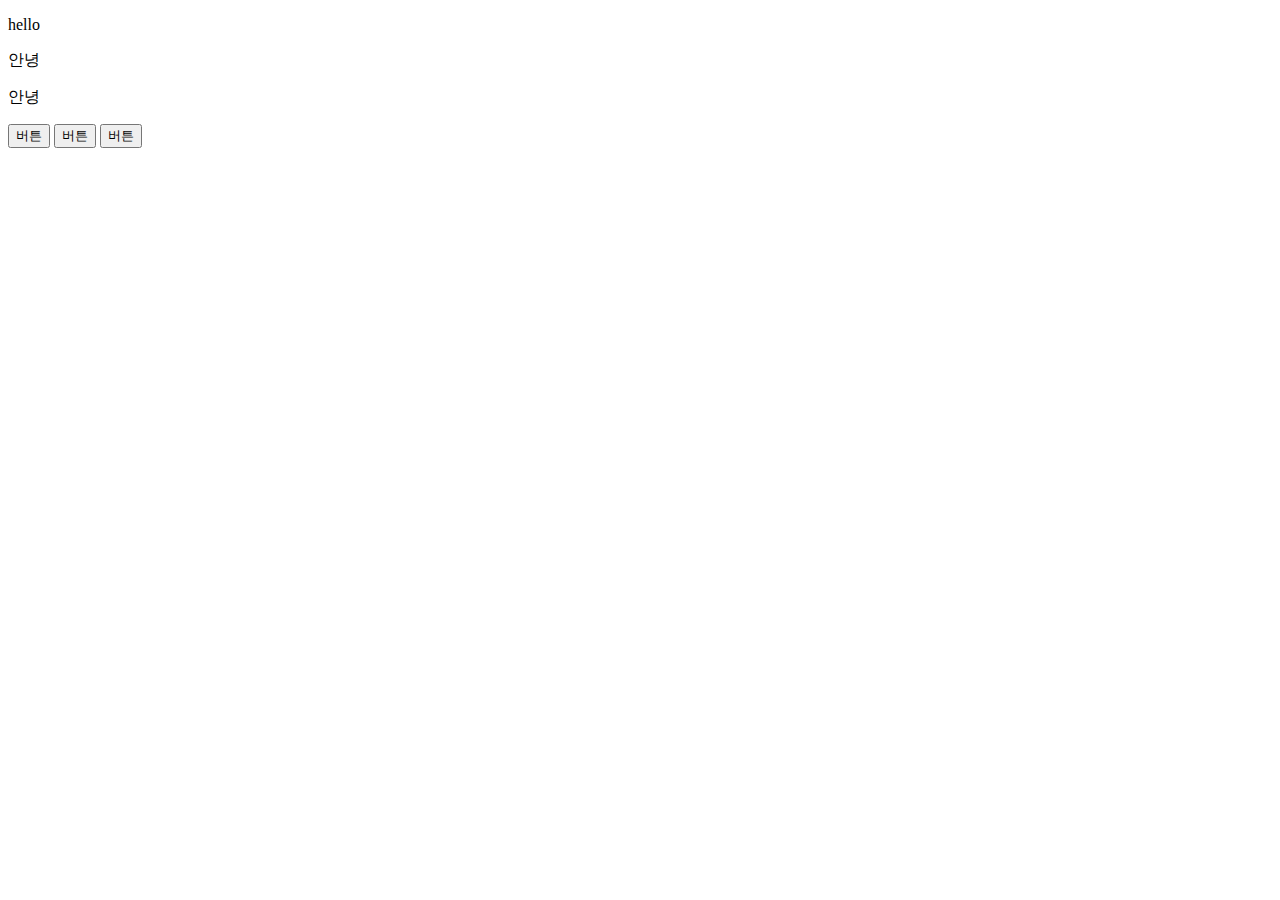
<file: lecture02/index.html>
<!DOCTYPE html>
<html lang="en">
<head>
    <meta charset="UTF-8">
    <meta http-equiv="X-UA-Compatible" content="IE=edge">
    <meta name="viewport" content="width=device-width, initial-scale=1.0">
    <title>Document</title>
</head>
<script
src="https://code.jquery.com/jquery-3.6.0.min.js"
integrity="sha256-/xUj+3OJU5yExlq6GSYGSHk7tPXikynS7ogEvDej/m4="
crossorigin="anonymous"></script>
<body>
    <p class="greeting">안녕하세요</p>
    <p class="greeting">안녕하세요</p>
    <p class="greeting">안녕하세요</p>

    <button class="btn">버튼</button>
    <button class="btn">버튼</button>
    <button class="btn">버튼</button>
</body>
<script>
    //vanilla javascript는 전부 다 써줘야 한다 하나하나 씩 해줘야 한다
    //document.getElementsByClassName('greeting')[0].innerHTML = '안녕';

    //jquery는 일단 간략하게 쓸수있고
    //여러가지를 한번에 변경할수있다는 장점이 있다
    $('.greeting').html('안녕');

    //한가지만 변경하고 싶다면 eq를 사용해서 만들면 된다
    $('.greeting').eq(0).html('hello');

    //document.getElementsByClassName('btn')[0].addEventListener();
    //document.getElementsByClassName('btn')[1].addEventListener();
    //document.getElementsByClassName('btn')[2].addEventListener();
    
    //jquery는 이벤트 리스너를 많이 사용하고 싶을때 이렇게 태그를 하나 더 추가할수있다
    $('.btn').on('click','h4',function(){
        console.log('hello');
    })

    document.getElementsByClassName('btn')[0].addEventListener('click',function(){
        document.getElementsByClassName('greeting')[0].style.display = 'none';
    });

    $('.btn').on('click',function(){
        $('.greeting').slideUp();
    });

    $('.btn').eq(1).on('click',function(){
        $('.greeting').slideDown();
    });

</script>
</html>
</file>
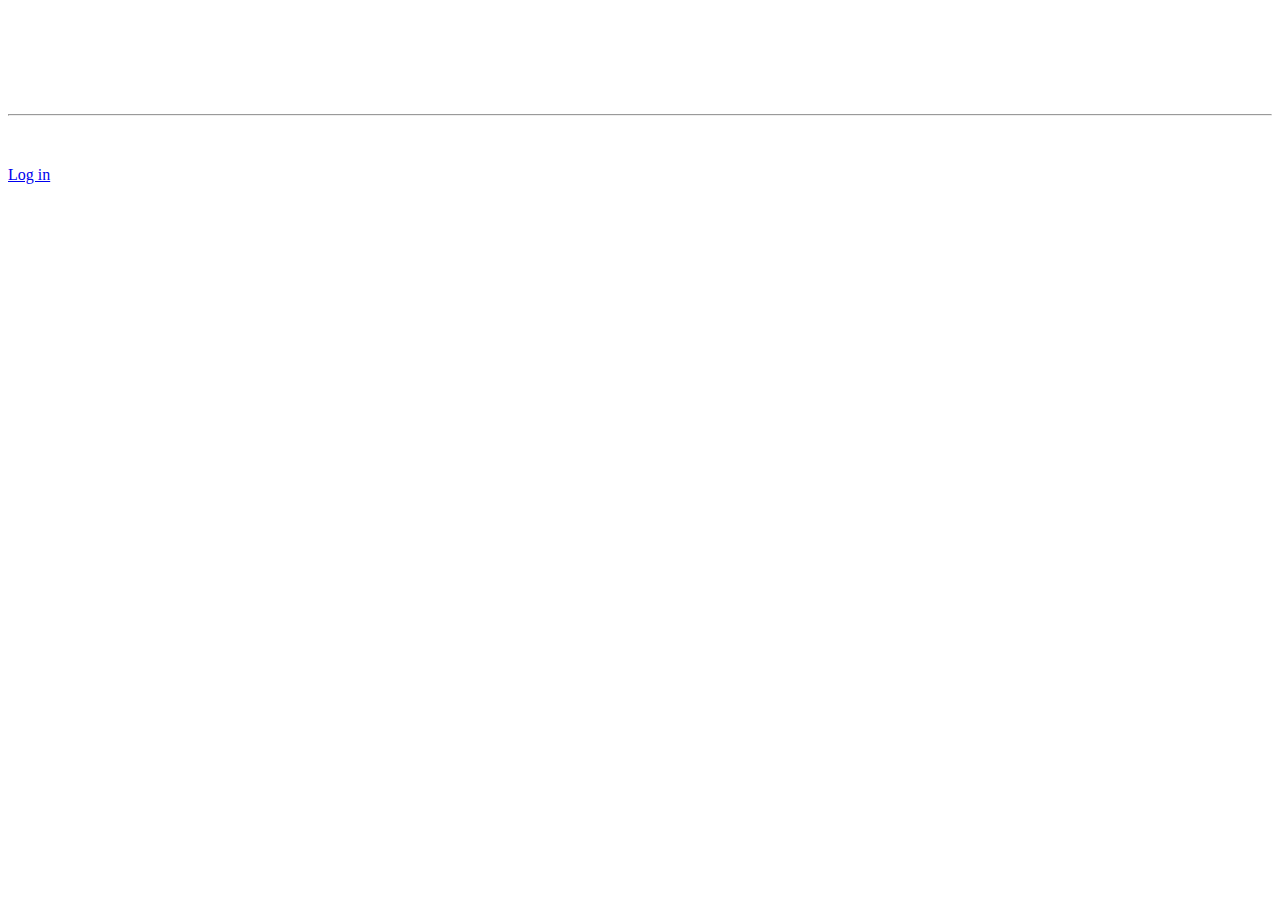
<file: lecture03/index.html>
<!doctype html>
<html lang="en">
  <head>
    <!-- Required meta tags -->
    <meta charset="utf-8">
    <meta name="viewport" content="width=device-width, initial-scale=1">

    <!-- Bootstrap CSS -->
    <link href="https://cdn.jsdelivr.net/npm/bootstrap@5.1.3/dist/css/bootstrap.min.css" rel="stylesheet" integrity="sha384-1BmE4kWBq78iYhFldvKuhfTAU6auU8tT94WrHftjDbrCEXSU1oBoqyl2QvZ6jIW3" crossorigin="anonymous">
    <link rel="stylesheet" href="main.css">
    <title>Hello, world!</title>
  </head>
  <script
    src="https://code.jquery.com/jquery-3.6.0.min.js"
    integrity="sha256-/xUj+3OJU5yExlq6GSYGSHk7tPXikynS7ogEvDej/m4="
    crossorigin="anonymous"
  ></script>
  <body>
    <!--모달창은 항상 맨위에 올린다-->
    <div class="black-background">
        <div class="white-background">
            <p>로그인 하세요</p>
        </div>
    </div>
    
    <div class="jumbotron main-background">
        <h1 class="display-4">Shirts Studio</h1>
        <p class="lead">This is a simple hero unit, a simple jumbotron-style component for calling extra attention to featured content or information.</p>
        <hr class="my-4">
        <p>It uses utility classes for typography and spacing to space content out within the larger container.</p>
        <a class="btn btn-primary btn-lg" href="#" role="button">Log in</a>
      </div>


    <!-- Optional JavaScript; choose one of the two! -->

    <!-- Option 1: Bootstrap Bundle with Popper -->
    <script src="https://cdn.jsdelivr.net/npm/bootstrap@5.1.3/dist/js/bootstrap.bundle.min.js" integrity="sha384-ka7Sk0Gln4gmtz2MlQnikT1wXgYsOg+OMhuP+IlRH9sENBO0LRn5q+8nbTov4+1p" crossorigin="anonymous"></script>

    <!-- Option 2: Separate Popper and Bootstrap JS -->
    <!--
    <script src="https://cdn.jsdelivr.net/npm/@popperjs/core@2.10.2/dist/umd/popper.min.js" integrity="sha384-7+zCNj/IqJ95wo16oMtfsKbZ9ccEh31eOz1HGyDuCQ6wgnyJNSYdrPa03rtR1zdB" crossorigin="anonymous"></script>
    <script src="https://cdn.jsdelivr.net/npm/bootstrap@5.1.3/dist/js/bootstrap.min.js" integrity="sha384-QJHtvGhmr9XOIpI6YVutG+2QOK9T+ZnN4kzFN1RtK3zEFEIsxhlmWl5/YESvpZ13" crossorigin="anonymous"></script>
    -->
  </body>
<script>
    $('.btn').on('click',function(){
        $('.black-background').show();
    });

// 궁금한점 바깥부분을 클릭하면 꺼질수있도록 만드는것 어떻게 할까?
// 현재 레이아웃이 이상함 고칠 필요가 있다
    $('.black-background').on('click',function(e){
        var $target = $(e.target);
        var $whiteBox = $target.hasClass('white-background')
        console.log($whiteBox);
        if(!$whiteBox){
            $('.black-background').hide();
        }
     });

</script>

</html>
</file>
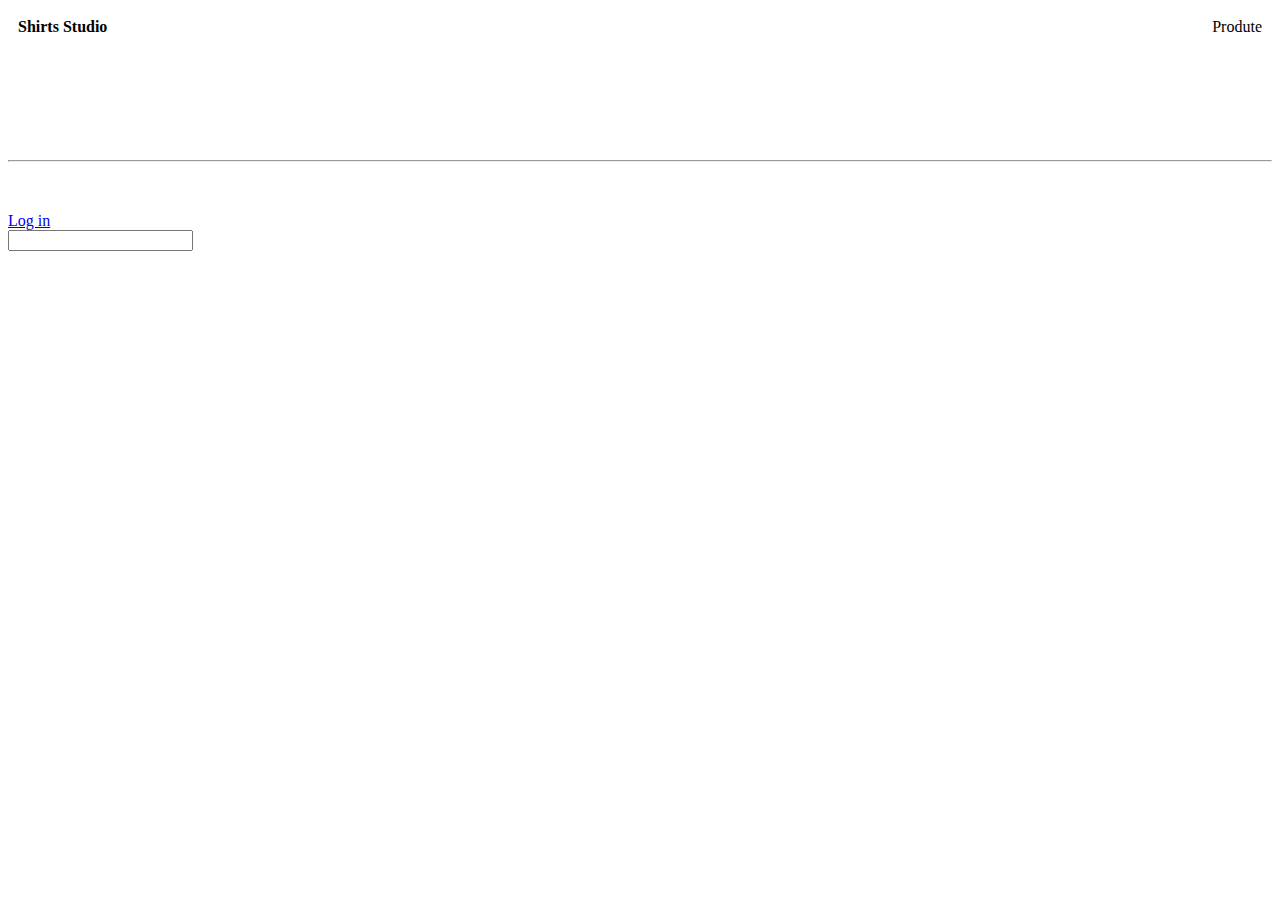
<file: lecture04/index.html>
<!doctype html>
<html lang="en">
  <head>
    <!-- Required meta tags -->
    <meta charset="utf-8">
    <meta name="viewport" content="width=device-width, initial-scale=1">

    <!-- Bootstrap CSS -->
    <link href="https://cdn.jsdelivr.net/npm/bootstrap@5.1.3/dist/css/bootstrap.min.css" rel="stylesheet" integrity="sha384-1BmE4kWBq78iYhFldvKuhfTAU6auU8tT94WrHftjDbrCEXSU1oBoqyl2QvZ6jIW3" crossorigin="anonymous">
    <link rel="stylesheet" href="main.css">
    <title>Hello, world!</title>
  </head>
  <script
    src="https://code.jquery.com/jquery-3.6.0.min.js"
    integrity="sha256-/xUj+3OJU5yExlq6GSYGSHk7tPXikynS7ogEvDej/m4="
    crossorigin="anonymous"
  ></script>
  <body>
    <!--모달창은 항상 맨위에 올린다-->
    <div class="black-background">
        <div class="white-background">
            <p>로그인 하세요</p>
        </div>
    </div>
    
    <div class="nav-menu">
      <h4 style="margin:0">Shirts Studio</h4>
      <a id="nav-sub-button">Produte</a>
    </div>
    <ul class="list-group nav-sub">
      <li class="list-group-item">Outer</li>
      <li class="list-group-item">Innerwear</li>
      <li class="list-group-item">Shrits</li>
    </ul>


    <div class="jumbotron main-background">
        <h1 class="display-4">Shirts Studio</h1>
        <p class="lead">This is a simple hero unit, a simple jumbotron-style component for calling extra attention to featured content or information.</p>
        <hr class="my-4">
        <p>It uses utility classes for typography and spacing to space content out within the larger container.</p>
        <a class="btn btn-primary btn-lg" href="#" role="button">Log in</a>
      </div>
      <form>
        <input id="test-input" type="text" />
      </form>

    <!-- Optional JavaScript; choose one of the two! -->

    <!-- Option 1: Bootstrap Bundle with Popper -->
    <script src="https://cdn.jsdelivr.net/npm/bootstrap@5.1.3/dist/js/bootstrap.bundle.min.js" integrity="sha384-ka7Sk0Gln4gmtz2MlQnikT1wXgYsOg+OMhuP+IlRH9sENBO0LRn5q+8nbTov4+1p" crossorigin="anonymous"></script>

    <!-- Option 2: Separate Popper and Bootstrap JS -->
    <!--
    <script src="https://cdn.jsdelivr.net/npm/@popperjs/core@2.10.2/dist/umd/popper.min.js" integrity="sha384-7+zCNj/IqJ95wo16oMtfsKbZ9ccEh31eOz1HGyDuCQ6wgnyJNSYdrPa03rtR1zdB" crossorigin="anonymous"></script>
    <script src="https://cdn.jsdelivr.net/npm/bootstrap@5.1.3/dist/js/bootstrap.min.js" integrity="sha384-QJHtvGhmr9XOIpI6YVutG+2QOK9T+ZnN4kzFN1RtK3zEFEIsxhlmWl5/YESvpZ13" crossorigin="anonymous"></script>
    -->
  </body>
<script>

 

   

   // slidDown & slideUp 을 slideToggle 을 사용해서 만들수있다
   // fadeOut & fadeIn을 fadeToggle을 사용해서 만들수있따
   // show & hide을 toggle을 사용해서 만들수있다

   //javscript는 value를 사용하면 된다
   $('.btn').on('click',function(){
    var inputValue = $('#test-input').val();
    if(inputValue === "안녕") {
      $('.black-background').fadeIn();
    }
    });

    $('#nav-sub-button').click(function(){
      $('.nav-sub').slideToggle();
    });



</script>

</html>
</file>
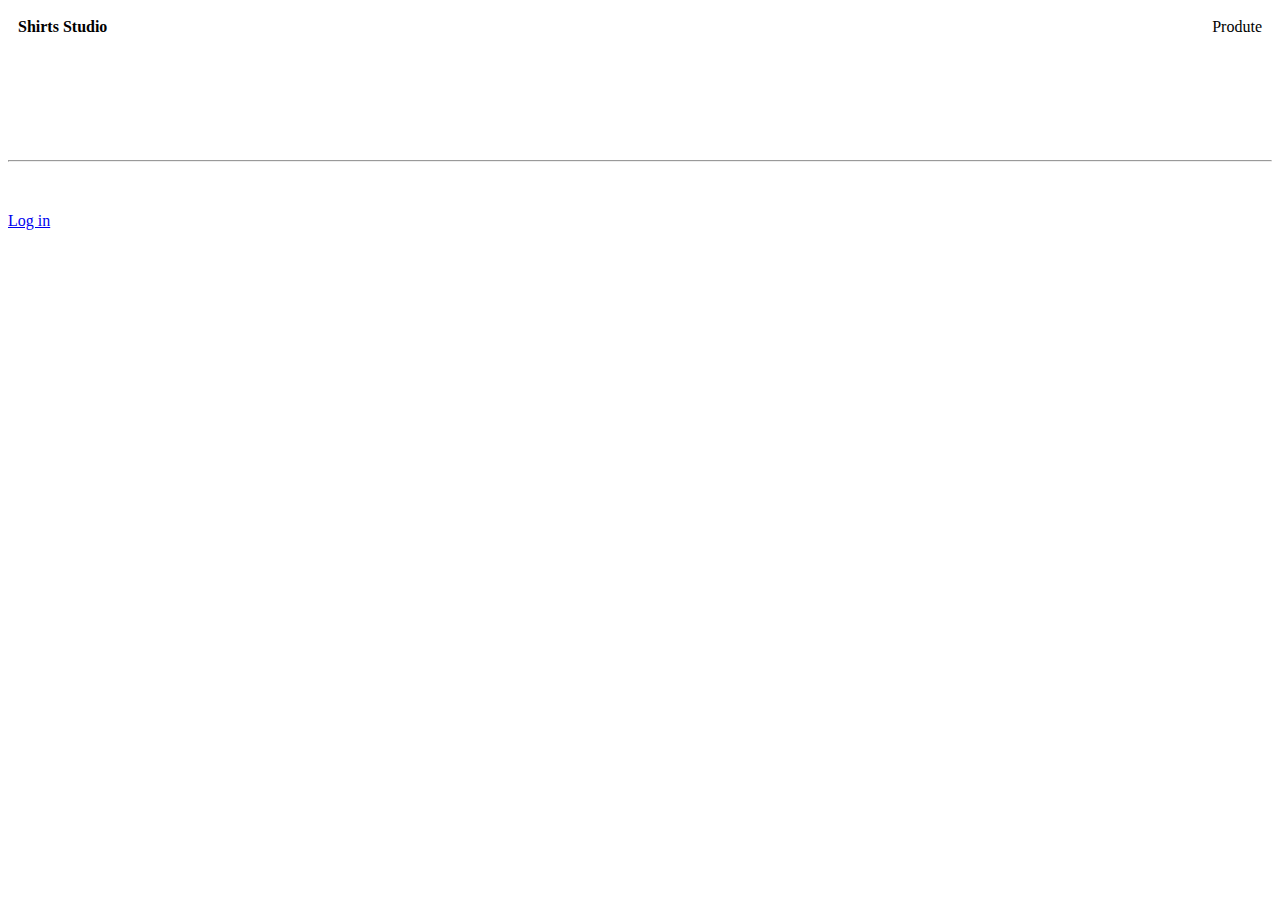
<file: lecture05/index.html>
<!doctype html>
<html lang="en">
  <head>
    <!-- Required meta tags -->
    <meta charset="utf-8">
    <meta name="viewport" content="width=device-width, initial-scale=1">

    <!-- Bootstrap CSS -->
    <link href="https://cdn.jsdelivr.net/npm/bootstrap@5.1.3/dist/css/bootstrap.min.css" rel="stylesheet" integrity="sha384-1BmE4kWBq78iYhFldvKuhfTAU6auU8tT94WrHftjDbrCEXSU1oBoqyl2QvZ6jIW3" crossorigin="anonymous">
    <link rel="stylesheet" href="main.css">
    <title>Hello, world!</title>
  </head>
  <script
    src="https://code.jquery.com/jquery-3.6.0.min.js"
    integrity="sha256-/xUj+3OJU5yExlq6GSYGSHk7tPXikynS7ogEvDej/m4="
    crossorigin="anonymous"
  ></script>
  <body>
    <!--모달창은 항상 맨위에 올린다-->
    <div class="black-background">
        <div class="white-background">
            <p>로그인 하세요</p>
        </div>
    </div>
    
    <div class="nav-menu">
      <h4 style="margin:0">Shirts Studio</h4>
      <a id="nav-sub-button">Produte</a>
    </div>
    <ul class="list-group nav-sub">
      <li class="list-group-item">Outer</li>
      <li class="list-group-item">Innerwear</li>
      <li class="list-group-item">Shrits</li>
    </ul>


    <div class="jumbotron main-background">
        <h1 class="display-4">Shirts Studio</h1>
        <p class="lead">This is a simple hero unit, a simple jumbotron-style component for calling extra attention to featured content or information.</p>
        <hr class="my-4">
        <p>It uses utility classes for typography and spacing to space content out within the larger container.</p>
        <a class="btn btn-primary btn-lg" href="#" role="button">Log in</a>
      </div>


    <!-- Optional JavaScript; choose one of the two! -->

    <!-- Option 1: Bootstrap Bundle with Popper -->
    <script src="https://cdn.jsdelivr.net/npm/bootstrap@5.1.3/dist/js/bootstrap.bundle.min.js" integrity="sha384-ka7Sk0Gln4gmtz2MlQnikT1wXgYsOg+OMhuP+IlRH9sENBO0LRn5q+8nbTov4+1p" crossorigin="anonymous"></script>

    <!-- Option 2: Separate Popper and Bootstrap JS -->
    <!--
    <script src="https://cdn.jsdelivr.net/npm/@popperjs/core@2.10.2/dist/umd/popper.min.js" integrity="sha384-7+zCNj/IqJ95wo16oMtfsKbZ9ccEh31eOz1HGyDuCQ6wgnyJNSYdrPa03rtR1zdB" crossorigin="anonymous"></script>
    <script src="https://cdn.jsdelivr.net/npm/bootstrap@5.1.3/dist/js/bootstrap.min.js" integrity="sha384-QJHtvGhmr9XOIpI6YVutG+2QOK9T+ZnN4kzFN1RtK3zEFEIsxhlmWl5/YESvpZ13" crossorigin="anonymous"></script>
    -->
  </body>
<script>
   // slidDown & slideUp 을 slideToggle 을 사용해서 만들수있다
   // fadeOut & fadeIn을 fadeToggle을 사용해서 만들수있따
   // show & hide을 toggle을 사용해서 만들수있다
    $('.btn').on('click',function(){
        $('.black-background').fadeIn();
    });

    $('#nav-sub-button').click(function(){
      $('.nav-sub').slideToggle();
    });



</script>

</html>
</file>
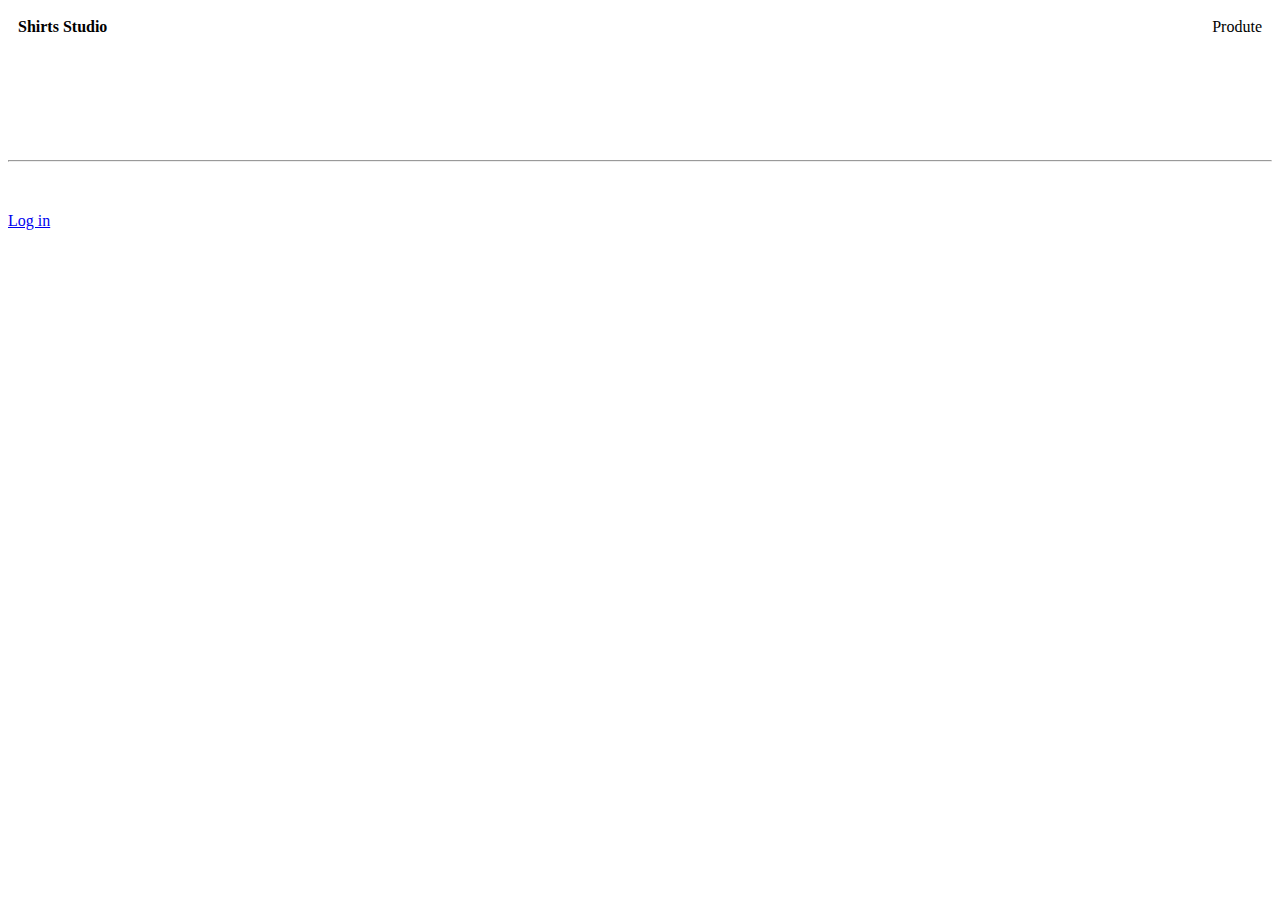
<file: lecture06/index.html>
<!doctype html>
<html lang="en">
  <head>
    <!-- Required meta tags -->
    <meta charset="utf-8">
    <meta name="viewport" content="width=device-width, initial-scale=1">

    <!-- Bootstrap CSS -->
    <link href="https://cdn.jsdelivr.net/npm/bootstrap@5.1.3/dist/css/bootstrap.min.css" rel="stylesheet" integrity="sha384-1BmE4kWBq78iYhFldvKuhfTAU6auU8tT94WrHftjDbrCEXSU1oBoqyl2QvZ6jIW3" crossorigin="anonymous">
    <link rel="stylesheet" href="main.css">
    <title>Hello, world!</title>
  </head>
  <script
    src="https://code.jquery.com/jquery-3.6.0.min.js"
    integrity="sha256-/xUj+3OJU5yExlq6GSYGSHk7tPXikynS7ogEvDej/m4="
    crossorigin="anonymous"
  ></script>
  <body>
    <!--모달창은 항상 맨위에 올린다-->   
    <div class="black-background">
        <div class="white-background">
          <p>로그인 하세요</p>
          <form action="login.php">
            <div class="form-group">
              <input type="email" class="form-control" placeholder="Email" id="email">
            </div>
            <div class="form-group">
              <input type="password" class="form-control" placeholder="Password">
            </div>
            <button type="submit" class="btn btn-primary">전송</button>
            <button type="button" class="btn btn-second">닫기</button>
          </form>
        </div>
  </div>
   
    
    <div class="nav-menu">
      <h4 style="margin:0">Shirts Studio</h4>
      <a id="nav-sub-button">Produte</a>
    </div>
    <ul class="list-group nav-sub">
      <li class="list-group-item">Outer</li>
      <li class="list-group-item">Innerwear</li>
      <li class="list-group-item">Shrits</li>
    </ul>


    <div class="jumbotron main-background">
        <h1 class="display-4">Shirts Studio</h1>
        <p class="lead">This is a simple hero unit, a simple jumbotron-style component for calling extra attention to featured content or information.</p>
        <hr class="my-4">
        <p>It uses utility classes for typography and spacing to space content out within the larger container.</p>
        <a class="btn btn-primary btn-lg" href="#" role="button">Log in</a>
      </div>


    <!-- Optional JavaScript; choose one of the two! -->

    <!-- Option 1: Bootstrap Bundle with Popper -->
    <script src="https://cdn.jsdelivr.net/npm/bootstrap@5.1.3/dist/js/bootstrap.bundle.min.js" integrity="sha384-ka7Sk0Gln4gmtz2MlQnikT1wXgYsOg+OMhuP+IlRH9sENBO0LRn5q+8nbTov4+1p" crossorigin="anonymous"></script>

    <!-- Option 2: Separate Popper and Bootstrap JS -->
    <!--
    <script src="https://cdn.jsdelivr.net/npm/@popperjs/core@2.10.2/dist/umd/popper.min.js" integrity="sha384-7+zCNj/IqJ95wo16oMtfsKbZ9ccEh31eOz1HGyDuCQ6wgnyJNSYdrPa03rtR1zdB" crossorigin="anonymous"></script>
    <script src="https://cdn.jsdelivr.net/npm/bootstrap@5.1.3/dist/js/bootstrap.min.js" integrity="sha384-QJHtvGhmr9XOIpI6YVutG+2QOK9T+ZnN4kzFN1RtK3zEFEIsxhlmWl5/YESvpZ13" crossorigin="anonymous"></script>
    -->
  </body>
<script>
 

  $('form').on('submit',function(e){
      //폼이 전송될때 
      //만약에 이메일 input에 입력된 값이 빈칸인 경우
      //폼의 전송을 막음, 안내문 띄움
      e.preventDefault();
      let value = $('.form-control').val();
      if(value === ''){
        alert('값이 없습니다');
      } else {
        alert('thank you!');
      }
  }); 
 



   // slidDown & slideUp 을 slideToggle 을 사용해서 만들수있다
   // fadeOut & fadeIn을 fadeToggle을 사용해서 만들수있따
   // show & hide을 toggle을 사용해서 만들수있다
    $('.btn').on('click',function(){
        $('.black-background').fadeIn();
    });

    $('#nav-sub-button').click(function(){
      $('.nav-sub').slideToggle();
    });



</script>

</html>
</file>
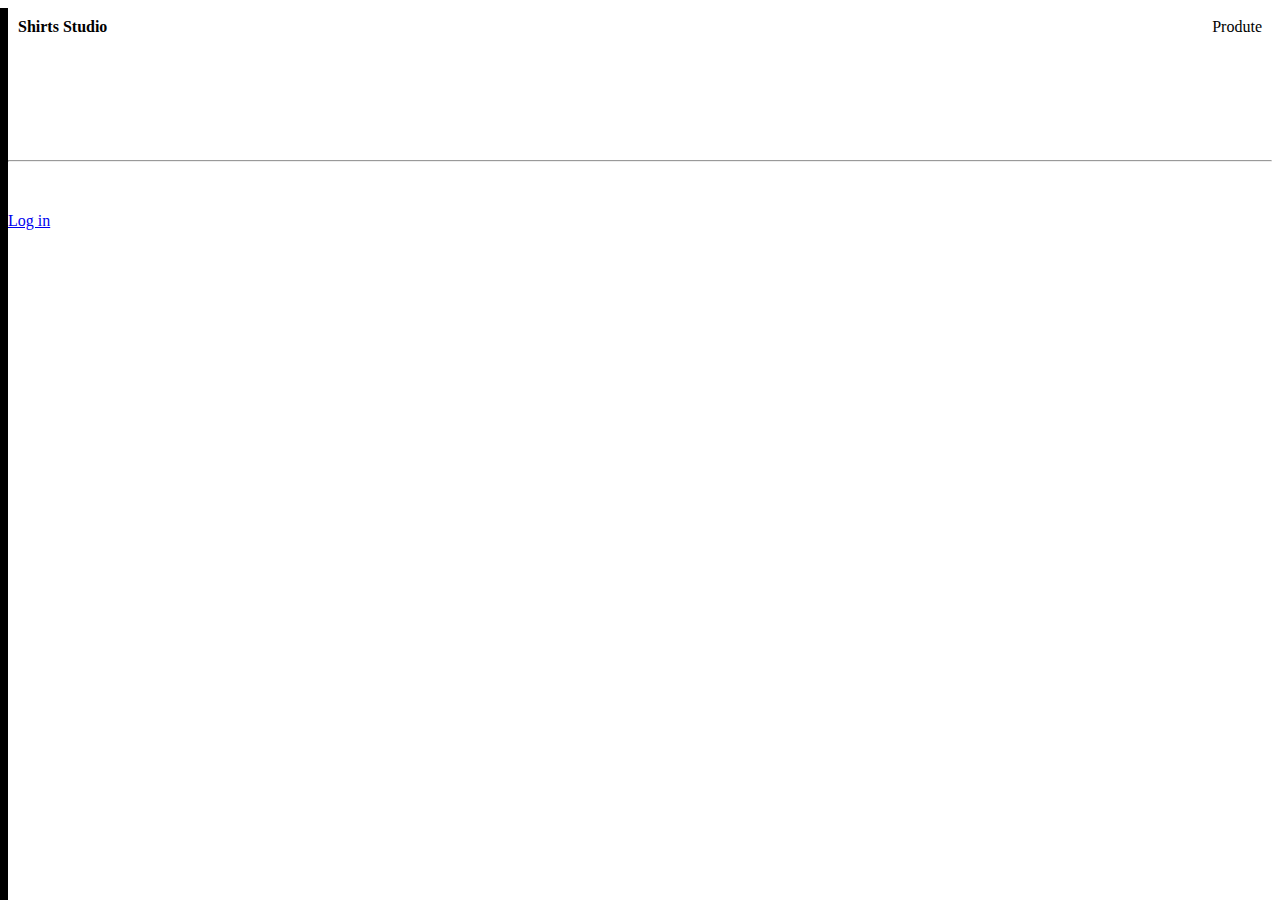
<file: lecture08/index.html>
<!doctype html>
<html lang="en">
  <head>
    <!-- Required meta tags -->
    <meta charset="utf-8">
    <meta name="viewport" content="width=device-width, initial-scale=1">

    <!-- Bootstrap CSS -->
    <link href="https://cdn.jsdelivr.net/npm/bootstrap@5.1.3/dist/css/bootstrap.min.css" rel="stylesheet" integrity="sha384-1BmE4kWBq78iYhFldvKuhfTAU6auU8tT94WrHftjDbrCEXSU1oBoqyl2QvZ6jIW3" crossorigin="anonymous">
    <link rel="stylesheet" href="main.css">
    <title>Hello, world!</title>
  </head>
  <script
    src="https://code.jquery.com/jquery-3.6.0.min.js"
    integrity="sha256-/xUj+3OJU5yExlq6GSYGSHk7tPXikynS7ogEvDej/m4="
    crossorigin="anonymous"
  ></script>
  <body>
    <!--모달창은 항상 맨위에 올린다-->   
    <div class="black-background">
        <div class="white-background">
          <p>로그인 하세요</p>
          <form action="login.php">
            <div class="form-group">
              <input type="email" class="form-control" placeholder="Email" id="email">
              <p id="email-alert">이메일이 정확하지 않습니다</p>
            </div>
            <div class="form-group">
              <input type="password" class="form-control" placeholder="Password">
              <p id="password-alert">비밀번호가 정확하지 않습니다</p>
            </div>
            <button type="submit" class="btn btn-primary">전송</button>
            <button type="button" class="btn btn-second">닫기</button>
          </form>
        </div>
  </div>
   <div class="left-menu">
     <p>hello</p>
   </div>
    
    <div class="nav-menu">
      <h4 style="margin:0">Shirts Studio</h4>
      <a id="nav-sub-button">Produte</a>
    </div>
    <ul class="list-group nav-sub">
      <li class="list-group-item">Outer</li>
      <li class="list-group-item">Innerwear</li>
      <li class="list-group-item">Shrits</li>
    </ul>


    <div class="jumbotron main-background">
        <h1 class="display-4">Shirts Studio</h1>
        <p class="lead">This is a simple hero unit, a simple jumbotron-style component for calling extra attention to featured content or information.</p>
        <hr class="my-4">
        <p>It uses utility classes for typography and spacing to space content out within the larger container.</p>
        <a id="login"class="btn btn-primary btn-lg" href="#" role="button">Log in</a>
        <a id="show-menu"class="btn btn-danger btn-lg" role="button">show menu</a>
      </div>


    <!-- Optional JavaScript; choose one of the two! -->

    <!-- Option 1: Bootstrap Bundle with Popper -->
    <script src="https://cdn.jsdelivr.net/npm/bootstrap@5.1.3/dist/js/bootstrap.bundle.min.js" integrity="sha384-ka7Sk0Gln4gmtz2MlQnikT1wXgYsOg+OMhuP+IlRH9sENBO0LRn5q+8nbTov4+1p" crossorigin="anonymous"></script>

    <!-- Option 2: Separate Popper and Bootstrap JS -->
    <!--
    <script src="https://cdn.jsdelivr.net/npm/@popperjs/core@2.10.2/dist/umd/popper.min.js" integrity="sha384-7+zCNj/IqJ95wo16oMtfsKbZ9ccEh31eOz1HGyDuCQ6wgnyJNSYdrPa03rtR1zdB" crossorigin="anonymous"></script>
    <script src="https://cdn.jsdelivr.net/npm/bootstrap@5.1.3/dist/js/bootstrap.min.js" integrity="sha384-QJHtvGhmr9XOIpI6YVutG+2QOK9T+ZnN4kzFN1RtK3zEFEIsxhlmWl5/YESvpZ13" crossorigin="anonymous"></script>
    -->
  </body>
<script>
 $('#hi').click(function(){
   // {},숫자 => 이렇게는 숫자(초) 에 걸쳐서 애니메이션이 되도록 만들어주세요 하는것이다
  $('#hi').animate({ marginLeft : '100px',marginTop : '50px'},5000);
 });


 $('#show-menu').click(function(){
  $('.left-menu').animate({marginLeft: '0px'},500);
 });




  $('form').on('submit',function(e){
      //폼이 전송될때 
      //만약에 이메일 input에 입력된 값이 빈칸인 경우
      //폼의 전송을 막음, 안내문 띄움
      //만약에 password input에 빈칸인 경우
      //폼의 전송을 막음, 안내문 띄움

      //프로그래밍 팁
      //한글로 먼저 작성을 해보고 프로그래밍을 시작한다


      e.preventDefault();
      let value = $('.form-control').val();
      let valuePassowrd = $('.form-control').eq(1).val();
      if(value === ''){
        
        $("#email-alert").show();
      }

      if(valuePassowrd === ''){
        $("#password-alert").show();
      } 

 
  }); 
 



   // slidDown & slideUp 을 slideToggle 을 사용해서 만들수있다
   // fadeOut & fadeIn을 fadeToggle을 사용해서 만들수있따
   // show & hide을 toggle을 사용해서 만들수있다
    $('.btn-primary').on('click',function(){
        $('.black-background').fadeIn();
    });

    $('#nav-sub-button').click(function(){
      $('.nav-sub').slideToggle();
    });





</script>

</html>
</file>
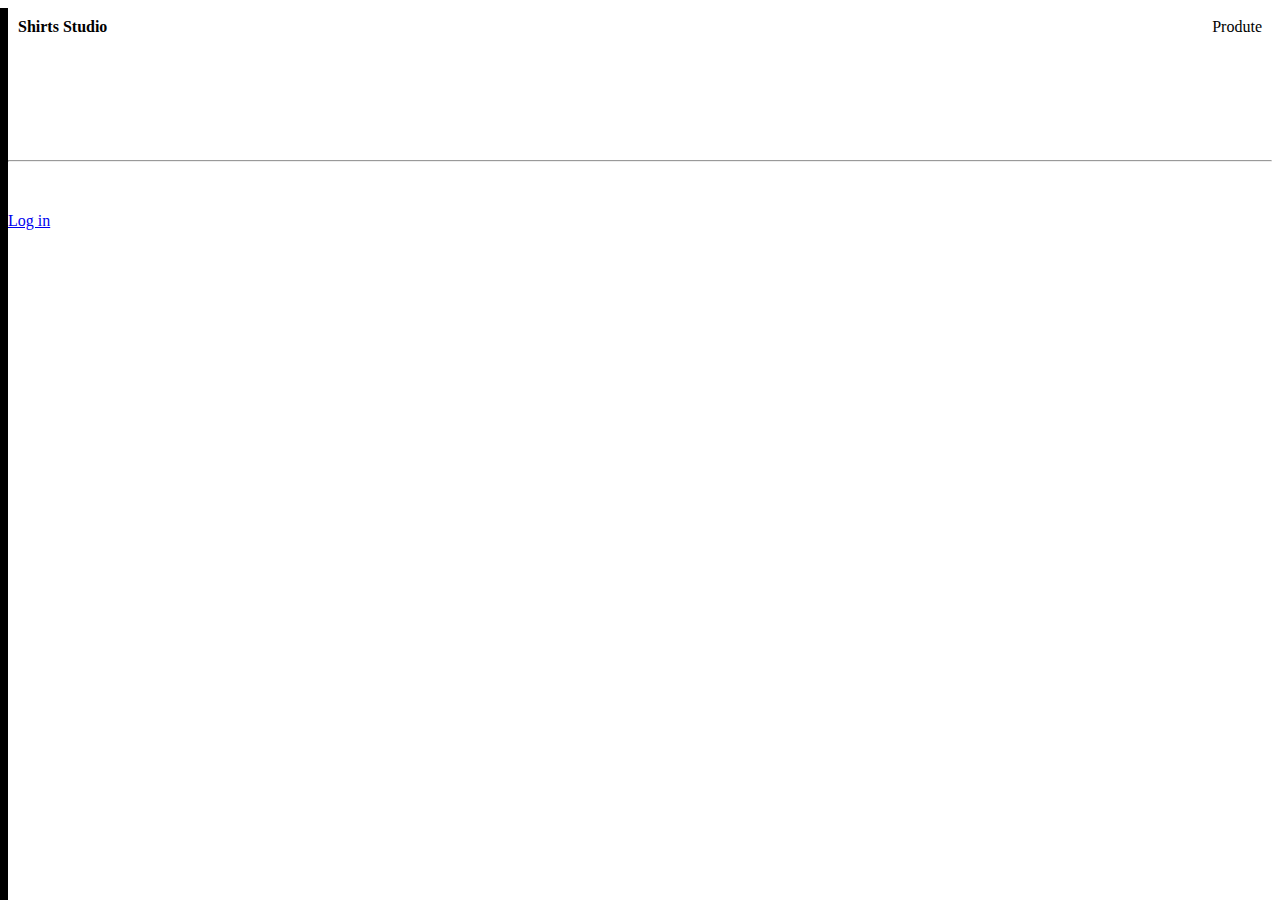
<file: lecture09/index.html>
<!DOCTYPE html>
<html lang="en">
  <head>
    <!-- Required meta tags -->
    <meta charset="utf-8" />
    <meta name="viewport" content="width=device-width, initial-scale=1" />

    <!-- Bootstrap CSS -->
    <link
      href="https://cdn.jsdelivr.net/npm/bootstrap@5.1.3/dist/css/bootstrap.min.css"
      rel="stylesheet"
      integrity="sha384-1BmE4kWBq78iYhFldvKuhfTAU6auU8tT94WrHftjDbrCEXSU1oBoqyl2QvZ6jIW3"
      crossorigin="anonymous"
    />
    <link rel="stylesheet" href="main.css" />
    <title>Hello, world!</title>
  </head>
  <script
    src="https://code.jquery.com/jquery-3.6.0.min.js"
    integrity="sha256-/xUj+3OJU5yExlq6GSYGSHk7tPXikynS7ogEvDej/m4="
    crossorigin="anonymous"
  ></script>
  <body>
    <!--모달창은 항상 맨위에 올린다-->
    <div class="black-background">
      <div class="white-background">
        <p>로그인 하세요</p>
        <form action="login.php">
          <div class="form-group">
            <input
              type="email"
              class="form-control"
              placeholder="Email"
              id="email"
            />
            <p id="email-alert">이메일이 정확하지 않습니다</p>
          </div>
          <div class="form-group">
            <input
              type="password"
              class="form-control"
              placeholder="Password"
            />
            <p id="password-alert">비밀번호가 정확하지 않습니다</p>
          </div>
          <button type="submit" class="btn btn-primary">전송</button>
          <button type="button" class="btn btn-second">닫기</button>
        </form>
      </div>
    </div>
    <div class="left-menu">
      <p>hello</p>
    </div>

    <div class="nav-menu">
      <h4 style="margin: 0">Shirts Studio</h4>
      <a id="nav-sub-button">Produte</a>
    </div>
    <ul class="list-group nav-sub">
      <li class="list-group-item">Outer</li>
      <li class="list-group-item">Innerwear</li>
      <li class="list-group-item">Shrits</li>
    </ul>

    <div class="jumbotron main-background">
      <h1 class="display-4">Shirts Studio</h1>
      <p class="lead">
        This is a simple hero unit, a simple jumbotron-style component for
        calling extra attention to featured content or information.
      </p>
      <hr class="my-4" />
      <p>
        It uses utility classes for typography and spacing to space content out
        within the larger container.
      </p>
      <a id="login" class="btn btn-primary btn-lg" href="#" role="button"
        >Log in</a
      >
      <a id="show-menu" class="btn btn-danger btn-lg" role="button"
        >show menu</a
      >
    </div>

    <!-- Optional JavaScript; choose one of the two! -->

    <!-- Option 1: Bootstrap Bundle with Popper -->
    <script
      src="https://cdn.jsdelivr.net/npm/bootstrap@5.1.3/dist/js/bootstrap.bundle.min.js"
      integrity="sha384-ka7Sk0Gln4gmtz2MlQnikT1wXgYsOg+OMhuP+IlRH9sENBO0LRn5q+8nbTov4+1p"
      crossorigin="anonymous"
    ></script>

    <!-- Option 2: Separate Popper and Bootstrap JS -->
    <!--
    <script src="https://cdn.jsdelivr.net/npm/@popperjs/core@2.10.2/dist/umd/popper.min.js" integrity="sha384-7+zCNj/IqJ95wo16oMtfsKbZ9ccEh31eOz1HGyDuCQ6wgnyJNSYdrPa03rtR1zdB" crossorigin="anonymous"></script>
    <script src="https://cdn.jsdelivr.net/npm/bootstrap@5.1.3/dist/js/bootstrap.min.js" integrity="sha384-QJHtvGhmr9XOIpI6YVutG+2QOK9T+ZnN4kzFN1RtK3zEFEIsxhlmWl5/YESvpZ13" crossorigin="anonymous"></script>
    -->
  </body>
  <script>
    $('#hi').click(function(){
      // {},숫자 => 이렇게는 숫자(초) 에 걸쳐서 애니메이션이 되도록 만들어주세요 하는것이다
     $('#hi').animate({ marginLeft : '100px',marginTop : '50px'},5000);
    });


    $('#show-menu').click(function(){
     $('.left-menu').animate({marginLeft: '0px'},500);
    });




     $('form').on('submit',function(e){
         //폼이 전송될때
         //만약에 이메일 input에 입력된 값이 빈칸인 경우
         //폼의 전송을 막음, 안내문 띄움
         //만약에 password input에 빈칸인 경우
         //폼의 전송을 막음, 안내문 띄움

         //프로그래밍 팁
         //한글로 먼저 작성을 해보고 프로그래밍을 시작한다


         e.preventDefault();
         let value = $('.form-control').val();
         let valuePassowrd = $('.form-control').eq(1).val();
         if(value === ''){

           $("#email-alert").show();
         }

         if(valuePassowrd === ''){
           $("#password-alert").show();
         }


     });

      // slidDown & slideUp 을 slideToggle 을 사용해서 만들수있다
      // fadeOut & fadeIn을 fadeToggle을 사용해서 만들수있따
      // show & hide을 toggle을 사용해서 만들수있다

       /******************************************************/
       //참고 애니메이션 만드는 방법(요즘은 애니메이션을 자바스크립트로 하지 않고 css로 직접해줌)
       //1. 시작화면 & 최종화면 만들기
       //2. 자바스크립트로 트리거하기
       //3. 스무스한 동작은 css 속성 씀[만들기 쉽고 동작이 훨씬 깔끔]

       //레이아웃 움직일때는 margin 보다는 transform을 사용한다

       //프로의 애니메이션 개발 팁
       //클래스를 부착하는 방법으로 사용한다
       //자바스크립트로 css를 작성하지 말고 최종화면을 css를 사용해서 만들자
       //투명도도 0 -> 1 이렇게 되게 만들기 숙제
       /******************************************************/


       $('.btn-primary').on('click',function(){
           $('.black-background').css('transform','translateY(0px)');
        });
       $('#nav-sub-button').click(function(){
         $('.nav-sub').slideToggle();
       });
    
  </script>
</html>
</file>
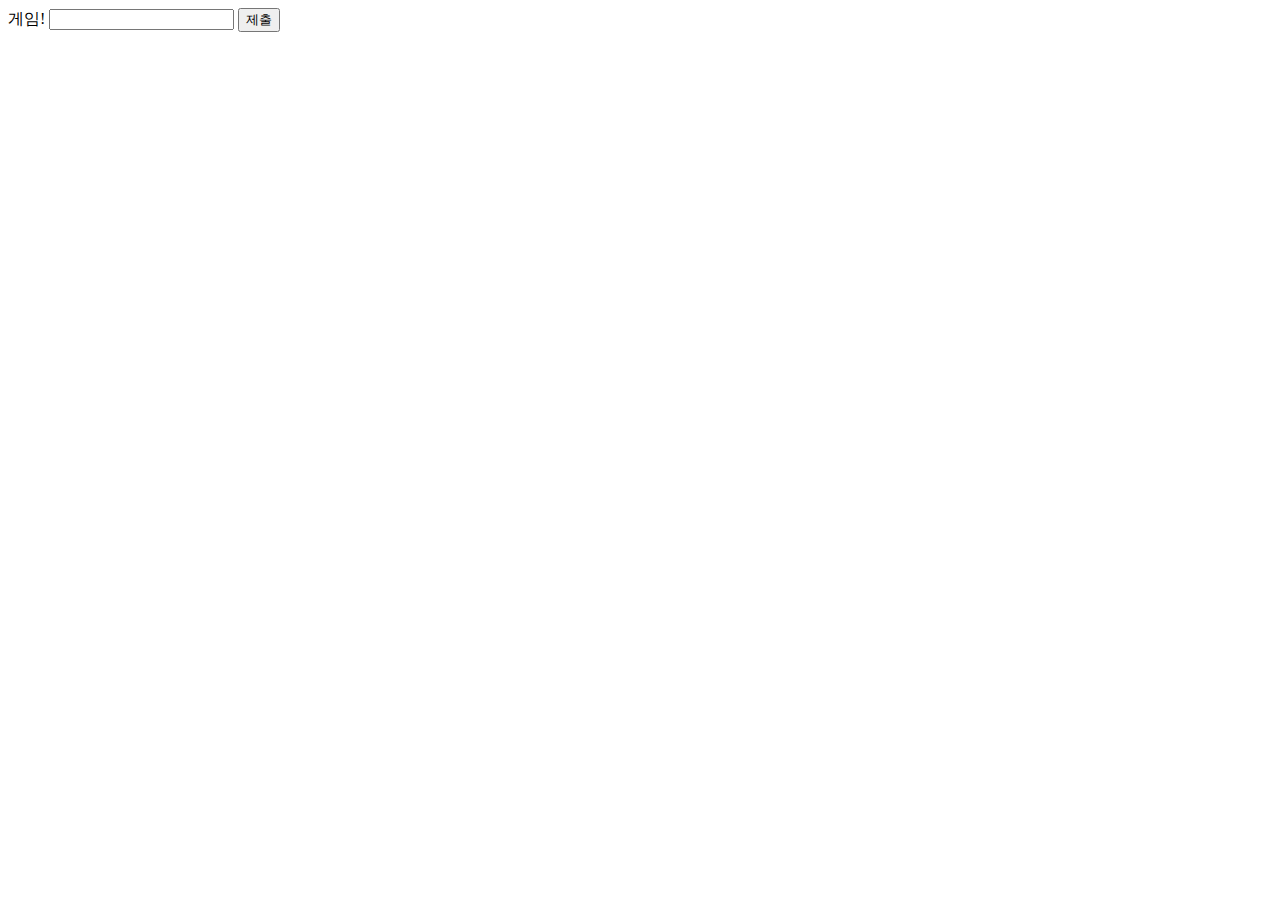
<file: lecture07/question1.html>
<!DOCTYPE html>
<html lang="en">
<head>
    <meta charset="UTF-8">
    <meta http-equiv="X-UA-Compatible" content="IE=edge">
    <meta name="viewport" content="width=device-width, initial-scale=1.0">
    <title>question1</title>
</head>
<script
src="https://code.jquery.com/jquery-3.6.0.min.js"
integrity="sha256-/xUj+3OJU5yExlq6GSYGSHk7tPXikynS7ogEvDej/m4="
crossorigin="anonymous"
></script>
<body>
    <div>
        <form>
         <label for="number">게임!</label>
         <input type="text" name="number" class="googoo"/>
         <button class="btn">제출</button>   
        </form>
    </div>
</body>
<script>
    $('.btn').on('click',function(e){
        e.preventDefault();
        let number = $('.googoo').val();
        if( number % 3 === 0) {
            console.log('박수');
        } else{
            console.log(number);
        }
    });
</script>
</html>
</file>
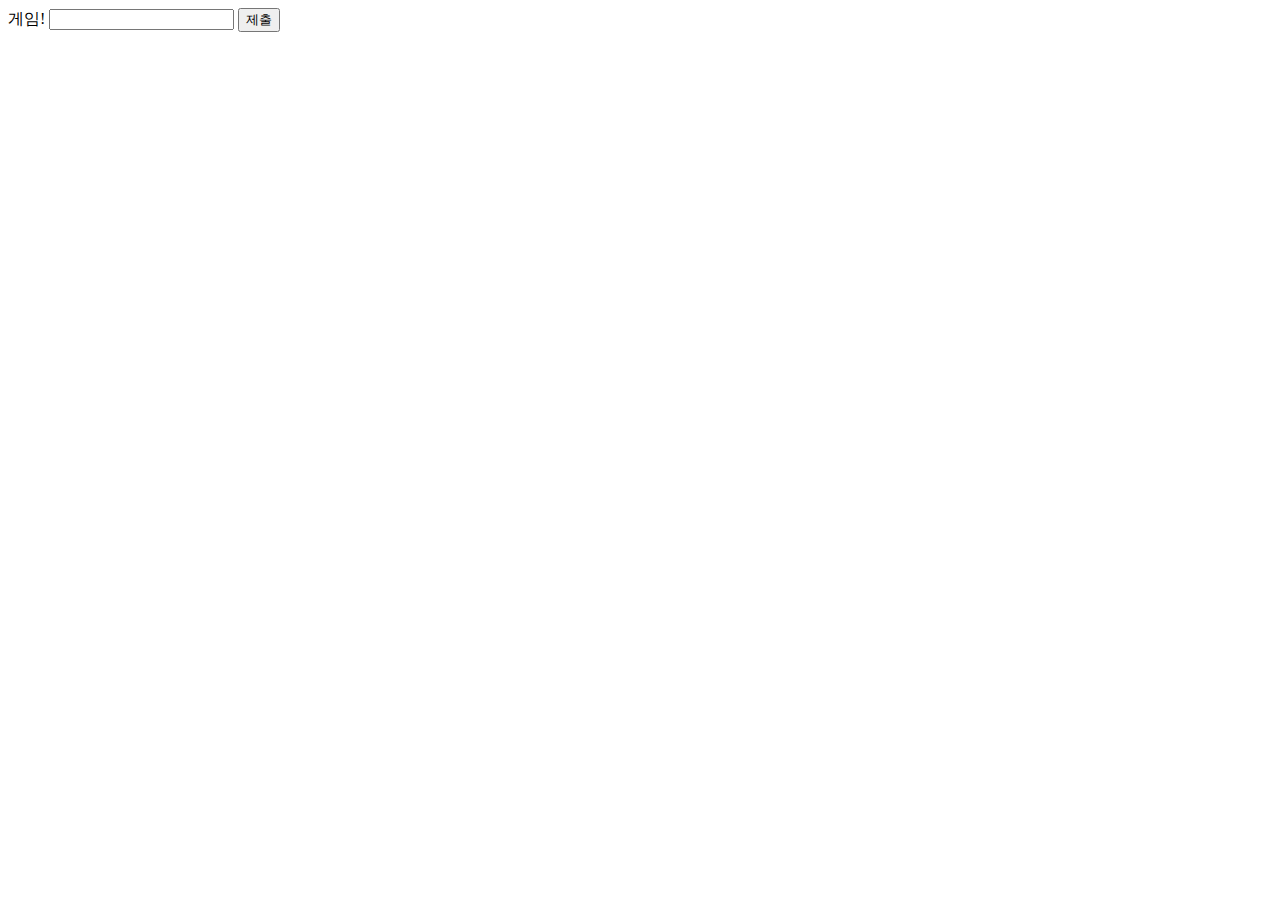
<file: lecture07/question2.html>
<!DOCTYPE html>
<html lang="en">
<head>
    <meta charset="UTF-8">
    <meta http-equiv="X-UA-Compatible" content="IE=edge">
    <meta name="viewport" content="width=device-width, initial-scale=1.0">
    <title>question2</title>
</head>
<script
src="https://code.jquery.com/jquery-3.6.0.min.js"
integrity="sha256-/xUj+3OJU5yExlq6GSYGSHk7tPXikynS7ogEvDej/m4="
crossorigin="anonymous"
></script>
<body>
    <div>
        <form>
         <label for="number">게임!</label>
         <input type="text" name="number" class="googoo"/>
         <button class="btn">제출</button>   
        </form>
    </div>
</body>
<script>
    //왜 변수에 담아서 할수는 없는거지? 그래야 조금 더 편할거 같은데
    //이유는 이벤트 핸들러 안에 있어야 쓸수있는거였다

    $('.btn').on('click',function(){
        let number = $('.googoo').val();
        if(number % 3 === 0) {
            alert('3의 배수입니다');
        } else {
            alert('3의 배수가 아닙니다');
        }
    })

</script>
</html>
</file>
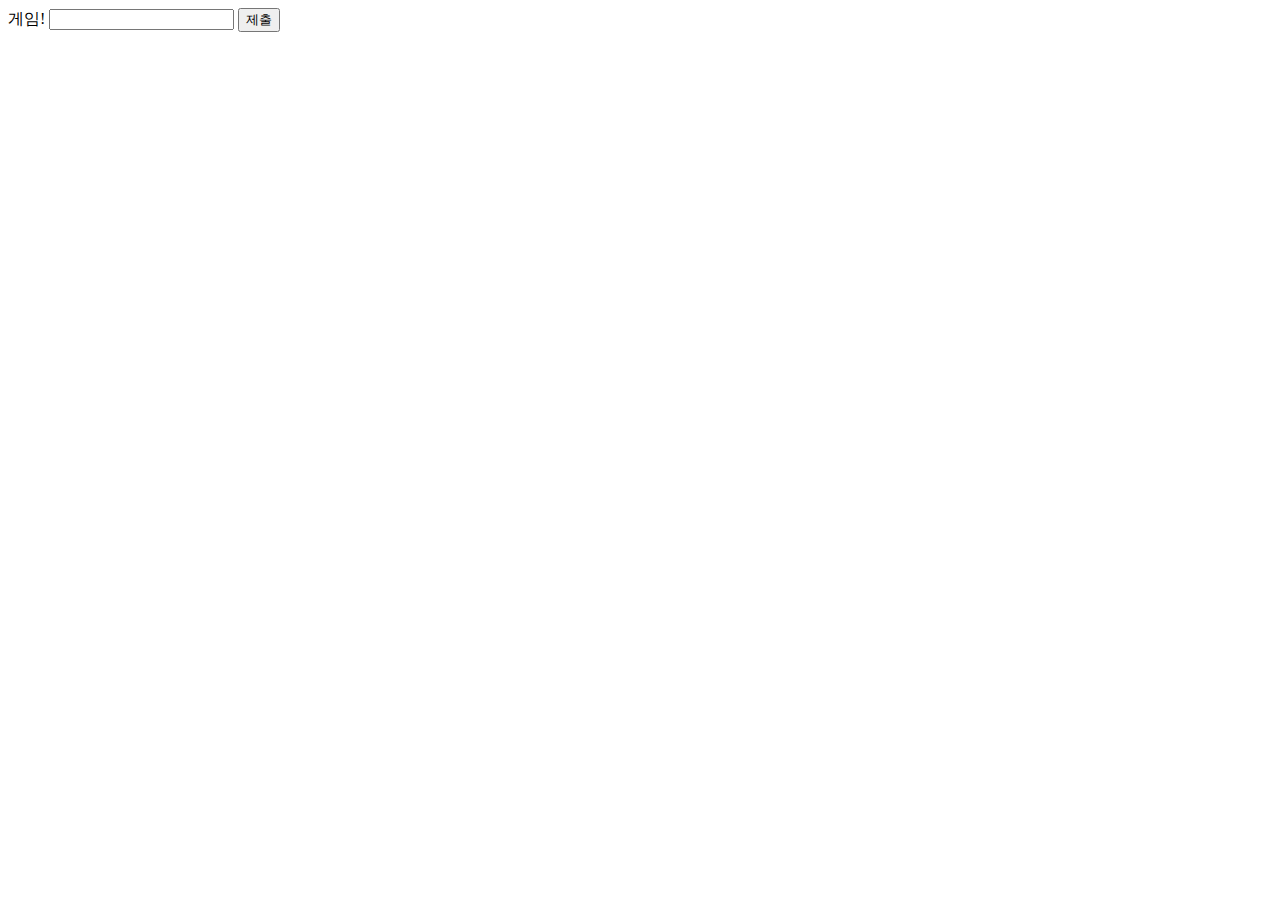
<file: lecture07/question3.html>
<!DOCTYPE html>
<html lang="en">
<head>
    <meta charset="UTF-8">
    <meta http-equiv="X-UA-Compatible" content="IE=edge">
    <meta name="viewport" content="width=device-width, initial-scale=1.0">
    <title>question1</title>
</head>
<script
src="https://code.jquery.com/jquery-3.6.0.min.js"
integrity="sha256-/xUj+3OJU5yExlq6GSYGSHk7tPXikynS7ogEvDej/m4="
crossorigin="anonymous"
></script>
<body>
    <div>
        <form>
         <label for="number">게임!</label>
         <input type="text" name="number" class="googoo"/>
         <button class="btn">제출</button>   
        </form>
    </div>
</body>
<script>
    $('.btn').on('click',function(e){
        e.preventDefault();
        let number = $('.googoo').val();
        if( number % 3 === 0 && number % 9 !== 0) {
            console.log('박수');
        } else if(number % 9 === 0 && number % 3 === 0){
            console.log('박수 x 2');
        } else {
            console.log(number);
        }
    });
</script>
</html>
</file>
<file: lecture03/main.css>
.main-background {
    color:white;
    background-color:darkgrays;
    background-image: url('https://source.unsplash.com/random');
}

.black-background {
    background: rgba(0,0,0,0.5);
    position: fixed;
    z-index: 5;
    width:100%;
    height:100%;
    display:none;
}

.white-background {
    background: white;
    width: 80%;
    margin: 100px auto;
    padding: 20px;
    border-radius: 10px;    
}
</file>
<file: lecture04/main.css>
.main-background {
    color:white;
    background-color:darkgrays;
    background-image: url('https://source.unsplash.com/random');
    border-radius: 0;
}

.black-background {
    background: rgba(0,0,0,0.5);
    position: fixed;
    z-index: 5;
    width:100%;
    height:100%;
    display:none;
}

.white-background {
    background: white;
    width: 80%;
    margin: 100px auto;
    padding: 20px;
    border-radius: 10px;    
}

.nav-menu {
    display:flex;
    justify-content:space-between;
    padding: 10px;
    align-items: center;
}
.nav-sub {
    display:none;
}
</file>
<file: lecture05/main.css>
.main-background {
    color:white;
    background-color:darkgrays;
    background-image: url('https://source.unsplash.com/random');
    border-radius: 0;
}

.black-background {
    background: rgba(0,0,0,0.5);
    position: fixed;
    z-index: 5;
    width:100%;
    height:100%;
    display:none;
}

.white-background {
    background: white;
    width: 80%;
    margin: 100px auto;
    padding: 20px;
    border-radius: 10px;    
}

.nav-menu {
    display:flex;
    justify-content:space-between;
    padding: 10px;
    align-items: center;
}
.nav-sub {
    display:none;
}
</file>
<file: lecture06/main.css>
.main-background {
    color:white;
    background-color:darkgrays;
    background-image: url('https://source.unsplash.com/random');
    border-radius: 0;
}

.black-background {
    background: rgba(0,0,0,0.5);
    position: fixed;
    z-index: 5;
    width:100%;
    height:100%;
    display:none;
}

.white-background {
    background: white;
    width: 80%;
    margin: 100px auto;
    padding: 20px;
    border-radius: 10px;    
}

.nav-menu {
    display:flex;
    justify-content:space-between;
    padding: 10px;
    align-items: center;
}
.nav-sub {
    display:none;
}
</file>
<file: lecture08/main.css>
.main-background {
    color:white;
    background-color:darkgrays;
    background-image: url('https://source.unsplash.com/random');
    border-radius: 0;
}

.black-background {
    background: rgba(0,0,0,0.5);
    position: fixed;
    z-index: 5;
    width:100%;
    height:100%;

    display:none;
}

.white-background {
    background: white;
    width: 80%;
    margin: 100px auto;
    padding: 20px;
    border-radius: 10px;    
}

.nav-menu {
    display:flex;
    justify-content:space-between;
    padding: 10px;
    align-items: center;
}
.nav-sub {
    display:none;
}

#email-alert {
    display:none;
}

#password-alert {
    display:none;
}

.left-menu {
    width: 150px;
    height: 100%;
    background: black;
    color:white;
    position:fixed;
    margin-left:-150px;
}
</file>
<file: lecture09/main.css>
.main-background {
    color:white;
    background-color:darkgrays;
    background-image: url('https://source.unsplash.com/random');
    border-radius: 0;
}

.black-background {
    background: rgba(0,0,0,0.5);
    position: fixed;
    z-index: 5;
    width:100%;
    height:100%;
    display:block;
    transition: all 1s;
    margin-top:-100%;
}

.white-background {
    background: white;
    width: 80%;
    margin: 100px auto;
    padding: 20px;
    border-radius: 10px;    
}

.nav-menu {
    display:flex;
    justify-content:space-between;
    padding: 10px;
    align-items: center;
}
.nav-sub {
    display:none;
}

#email-alert {
    display:none;
}

#password-alert {
    display:none;
}

.left-menu {
    width: 150px;
    height: 100%;
    background: black;
    color:white;
    position:fixed;
    margin-left:-150px;
}
</file>
